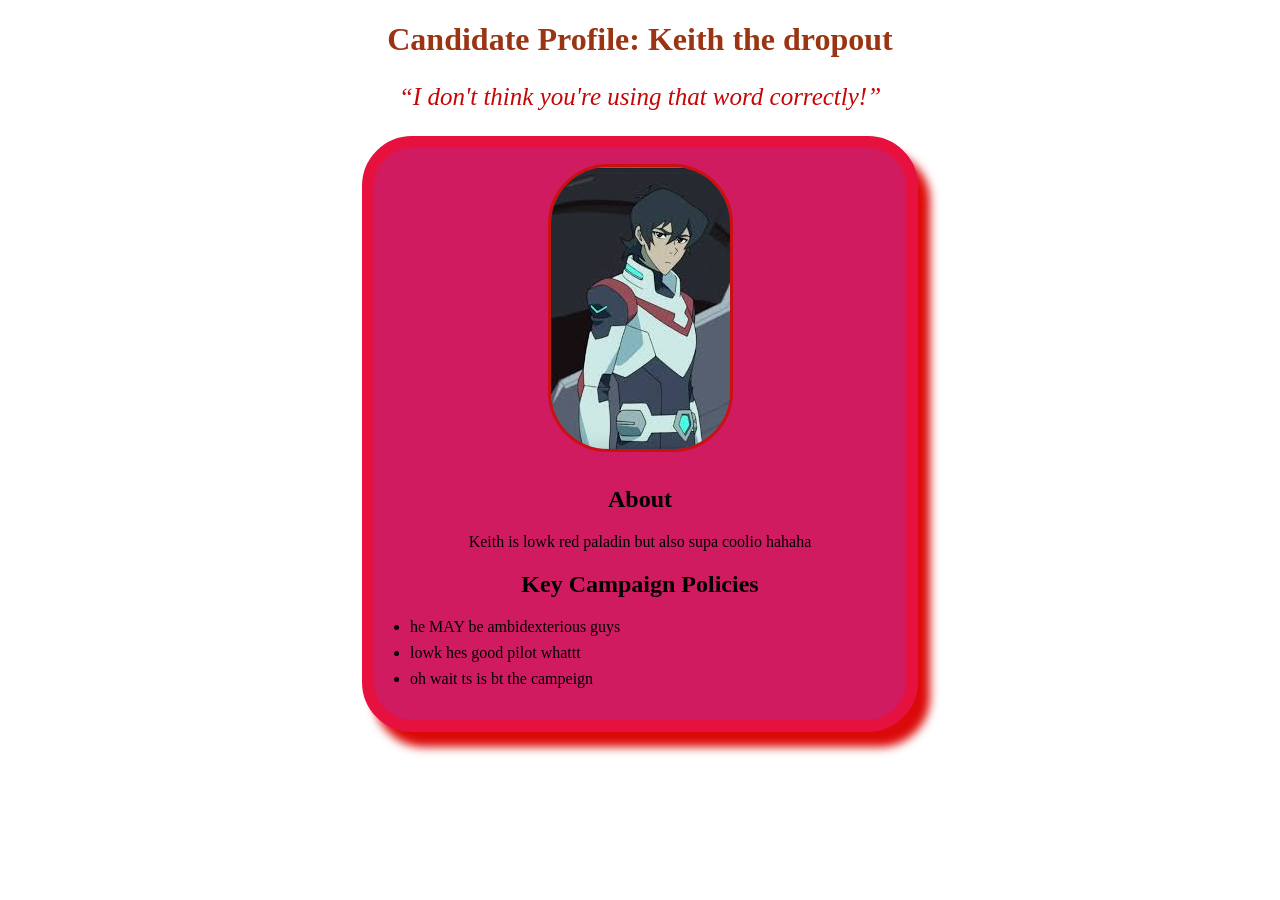
<file: 03_Maelor_the_spellwright/index.html>
<!DOCTYPE html>
<html lang="en">
<head>
    <meta charset="UTF-8">
    <meta name="viewport" content="width=device-width, initial-scale=1.0">
    <title>Maelor The Spellwright</title>
    <link rel="stylesheet" href="styles.css">
</head>
<body>
    <h1>Candidate Profile: Keith the dropout</h1>

    <p id="tagline">“I don't think you're using that word correctly!”</p>

    <div class="profile-card">
      <img src="[data-uri]" alt="hi! nonchlant keith or wtv" class="profile-img">

      <h2>About</h2>
      <p>Keith is lowk red paladin but also supa coolio hahaha</p>

      <h2>Key Campaign Policies</h2>
      <ul>
        <li>he MAY be ambidexterious guys</li>
        <li>lowk hes good pilot whattt</li>
        <li>oh wait ts is bt the campeign</li>
      </ul>
    </div>
</body>
</html>
</file>
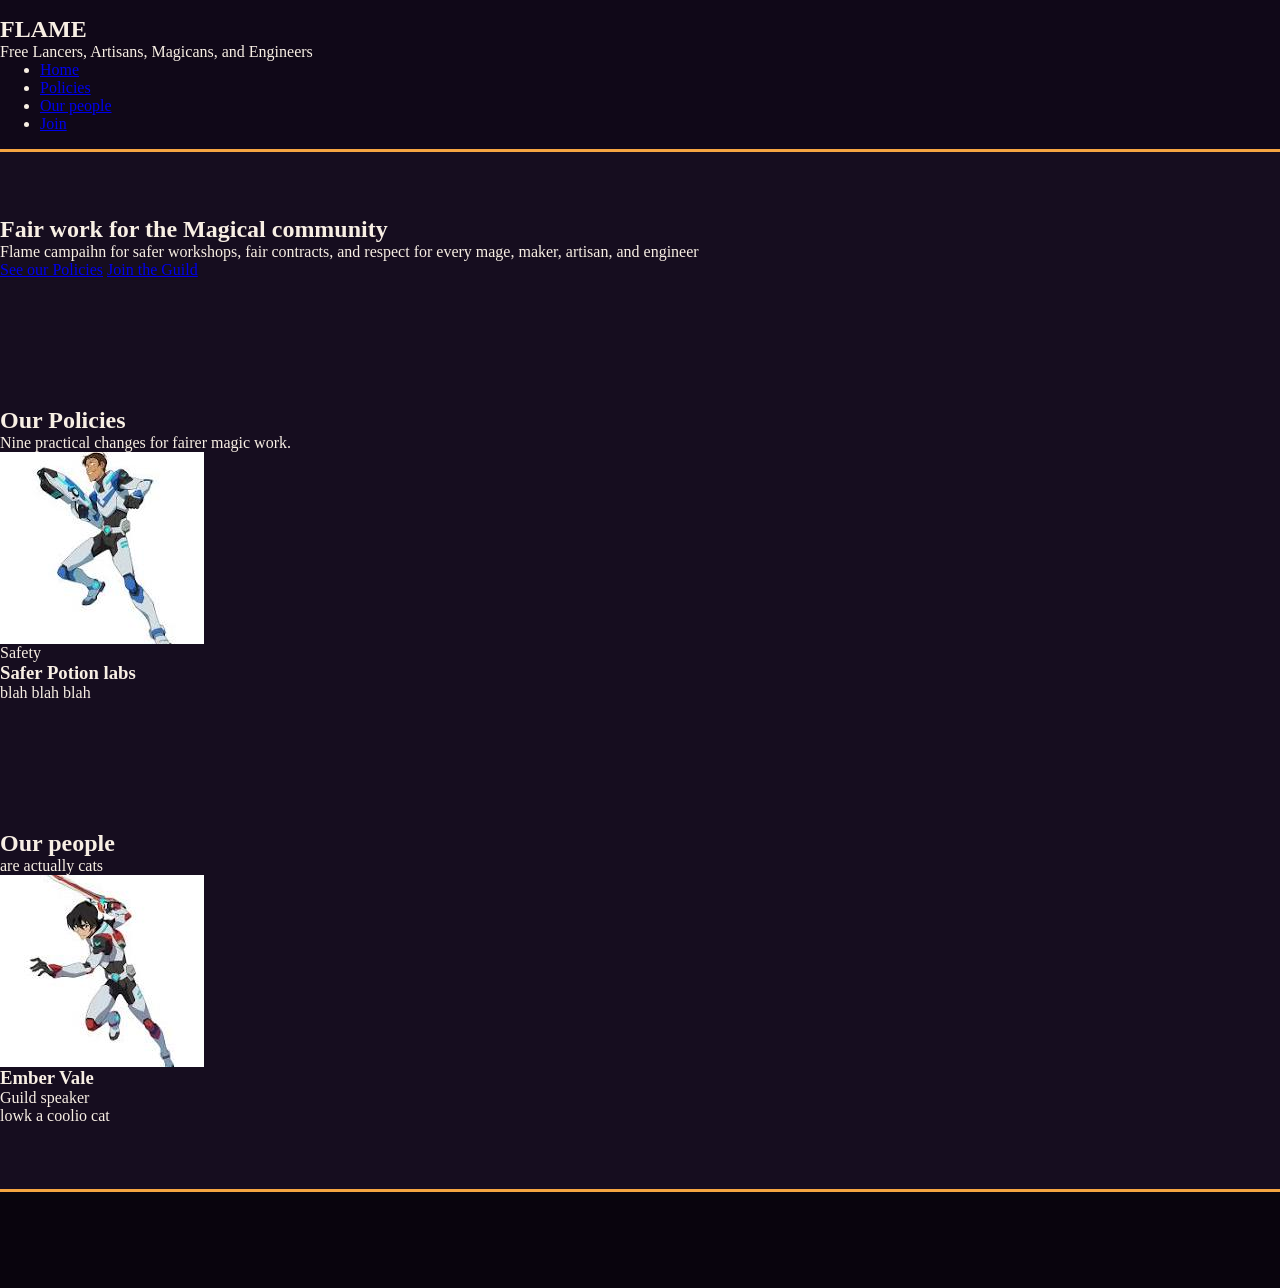
<file: 05_the_flame_campaign/index.html>
<!DOCTYPE html>
<html lang="en">
<head>
    <meta charset="UTF-8">
    <meta name="viewport" content="width=device-width, initial-scale=1.0">
    <link rel="stylesheet" href="styles.css">
    <title>Document</title>
</head>
<body>
   <header>
        <div>
            <h2>FLAME</h2>
            <p>Free Lancers, Artisans, Magicans, and Engineers</p>
         </div>
         <nav>
              <ul>
                 <li><a href="https://voltron.fandom.com/wiki/Voltron_Wiki">Home</a></li>
                 <li><a href="https://voltron.fandom.com/wiki/Voltron_Wiki">Policies</a></li>
                 <li><a href="https://voltron.fandom.com/wiki/Voltron_Wiki">Our people</a></li>
                 <li><a href="https://voltron.fandom.com/wiki/Voltron_Wiki">Join</a></li>
              </ul>
            </nav>
   </header>
   
   <section class="">
      <!--Hero section-->
      <div>
         <div>
            <h1>Fair work for the Magical community</h1>
            <p>Flame campaihn for safer workshops, fair contracts, and respect for every mage, maker, artisan, and engineer</p>
            <div>
               <a href="#policies">See our Policies</a>
               <a href="#join">Join the Guild</a>
            </div>
         </div>
      </div>
   </section>

   <section>
   <div>
      <h2>Our Policies</h2>
      <p>Nine practical changes for fairer magic work.</p>
   </div>
         <div>
         <div>
            <img src="[data-uri]">
            <div>
               <span>Safety</span>
               <h3>Safer Potion labs</h3>
               <p>blah blah blah</p>
            </div>
         </div>  
      </div>
   </section>

   <section>
   <div>
      <div>
         <h2>Our people</h2>
         <p>are actually cats</p>
      </div>
   </div>
         <div>
         <div>
            <img src="[data-uri]">
           <div>
              <h3>Ember Vale</h3>
              <p>Guild speaker</p>
              <p>lowk a coolio cat</p>
           </div>
         </div>
      </div>
   </section>

   <footer>

   </footer>
</body>
</html>
</file>
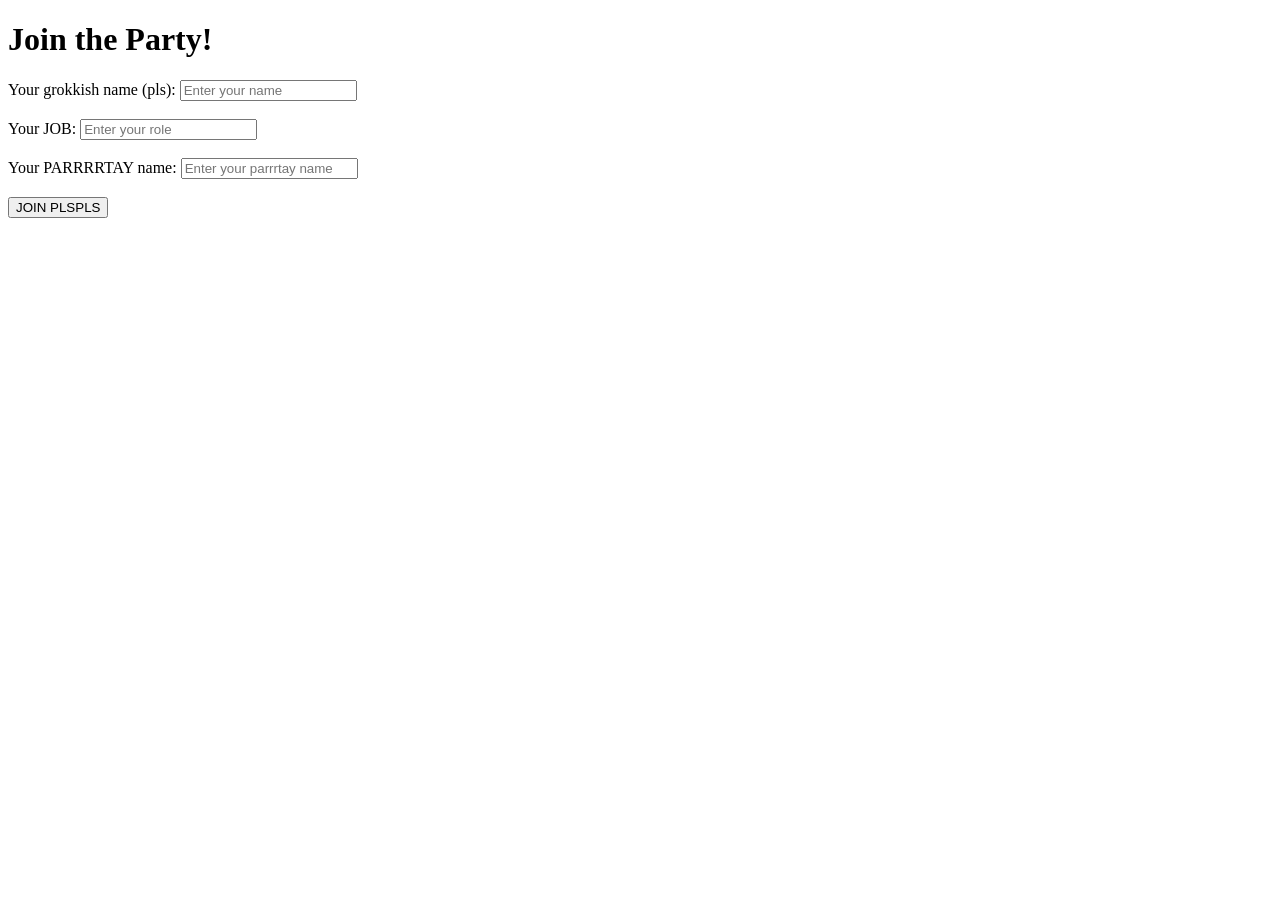
<file: 06_join_the_party/index.html>
<!DOCTYPE html>
<html lang="en">
<head>
    <meta charset="UTF-8">
    <meta name="viewport" content="width=device-width, initial-scale=1.0">
    <title>Document</title>
</head>
<body>

    <h1>Join the Party!</h1>
    <label for="nameInput">Your grokkish name (pls):</label>
    <input id="nameInput" placeholder="Enter your name" />

    <br><br>

    <label for="roleInput">Your JOB:</label>
    <input id="roleInput" placeholder="Enter your role" />

    <br><br>

    <label for="party_nameInput">Your PARRRRTAY name:</label>
    <input id="party_nameInput" placeholder="Enter your parrrtay name" />

    <br><br>

    <button id="greetButton">JOIN PLSPLS</button>

    <p id="output"></p>

    <script src="scripts.js"></script>
</body>
</html>
</file>
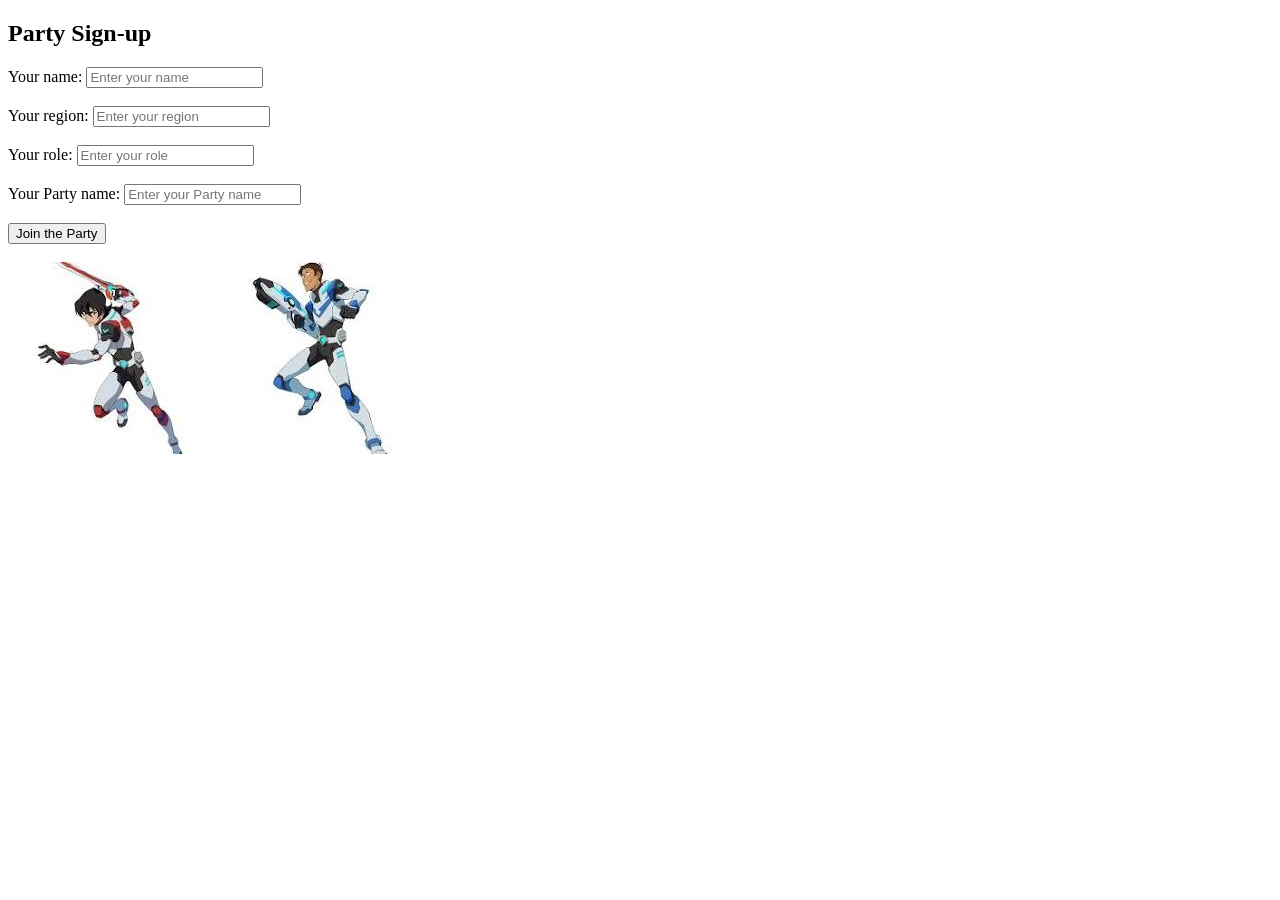
<file: 07_party_sign_up_form/index.html>
<!DOCTYPE html>
<html lang="en">
<head>
    <meta charset="UTF-8">
    <meta name="viewport" content="width=device-width, initial-scale=1.0">
    <title>Flame Sign Up Form</title>
</head>
<body>
    <h2>Party Sign-up</h2>

    <label for="nameInput">Your name:</label>
    <input id="nameInput" placeholder="Enter your name" />

    <br><br> 

    <label for="regionInput">Your region:</label> 
    <input id="regionInput" placeholder="Enter your region" /> 

    <br><br>

    <label for="roleInput">Your role:</label> 
    <input id="roleInput" placeholder="Enter your role" />
    
    <br><br>

    <label for="Party_NameInput">Your Party name:</label> 
    <input id="Party_NameInput" placeholder="Enter your Party name" /> 

    <br><br>

    <button id="signupButton">Join the Party</button>

    <br><br>

    <img src="[data-uri]">
    <img src="[data-uri]">

    <p id="output"></p>

    <script src="scripts.js"></script>
    
</body>
</html>
</file>
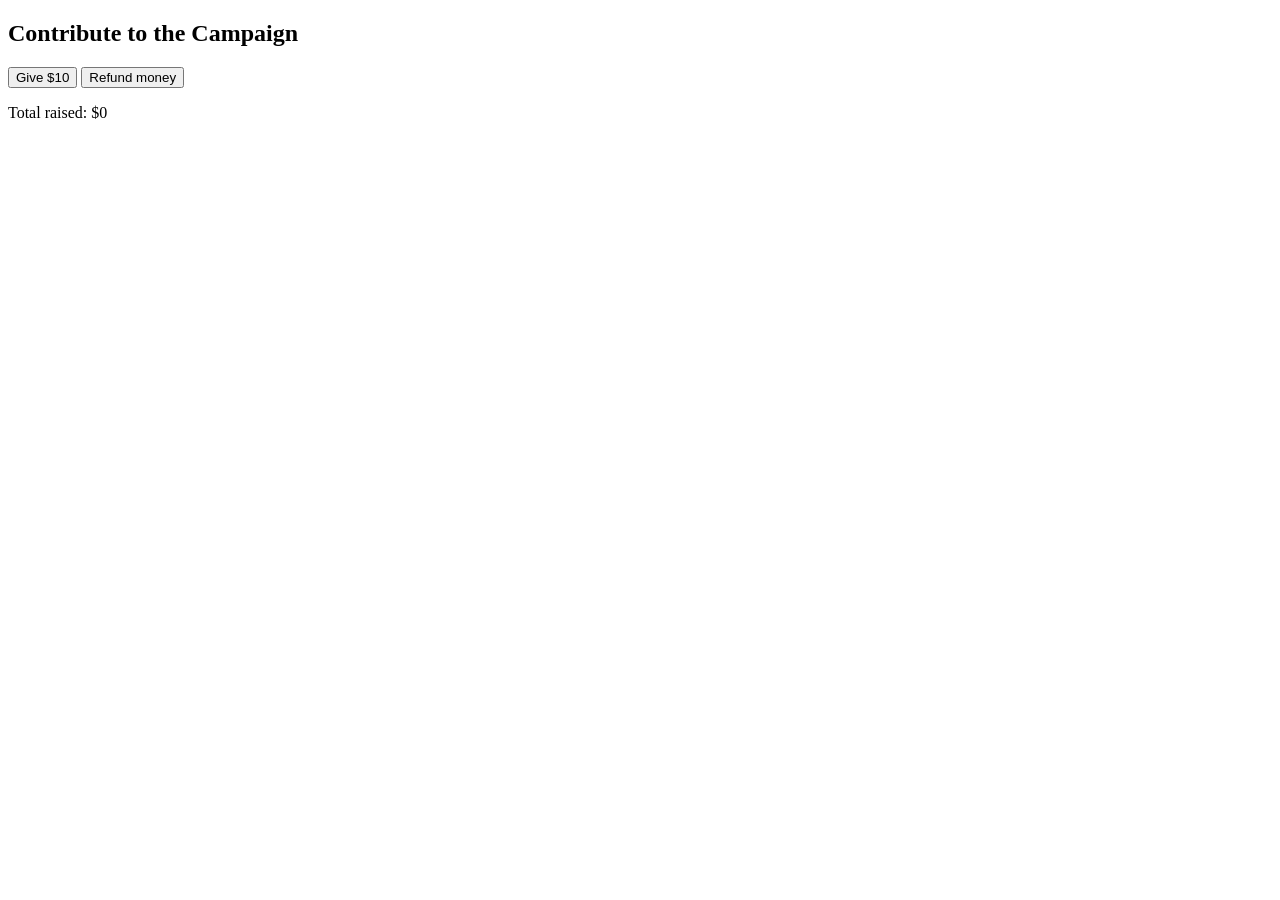
<file: 08_contribute_to_the_campaign/index.html>
<!DOCTYPE html>
<html lang="en">
<head>
    <meta charset="UTF-8">
    <meta name="viewport" content="width=device-width, initial-scale=1.0">
    <title>Document</title>
</head>
<body>
    <h2>Contribute to the Campaign</h2>

    <button id="giveButton">Give $10</button>
    <button id="refundButton">Refund money</button>
    <p id="totalDisplay">Total raised: $0</p>

    <p id="thankYouMessage"></p>

    <script src="scripts.js"></script>
</body>
</html>
</file>
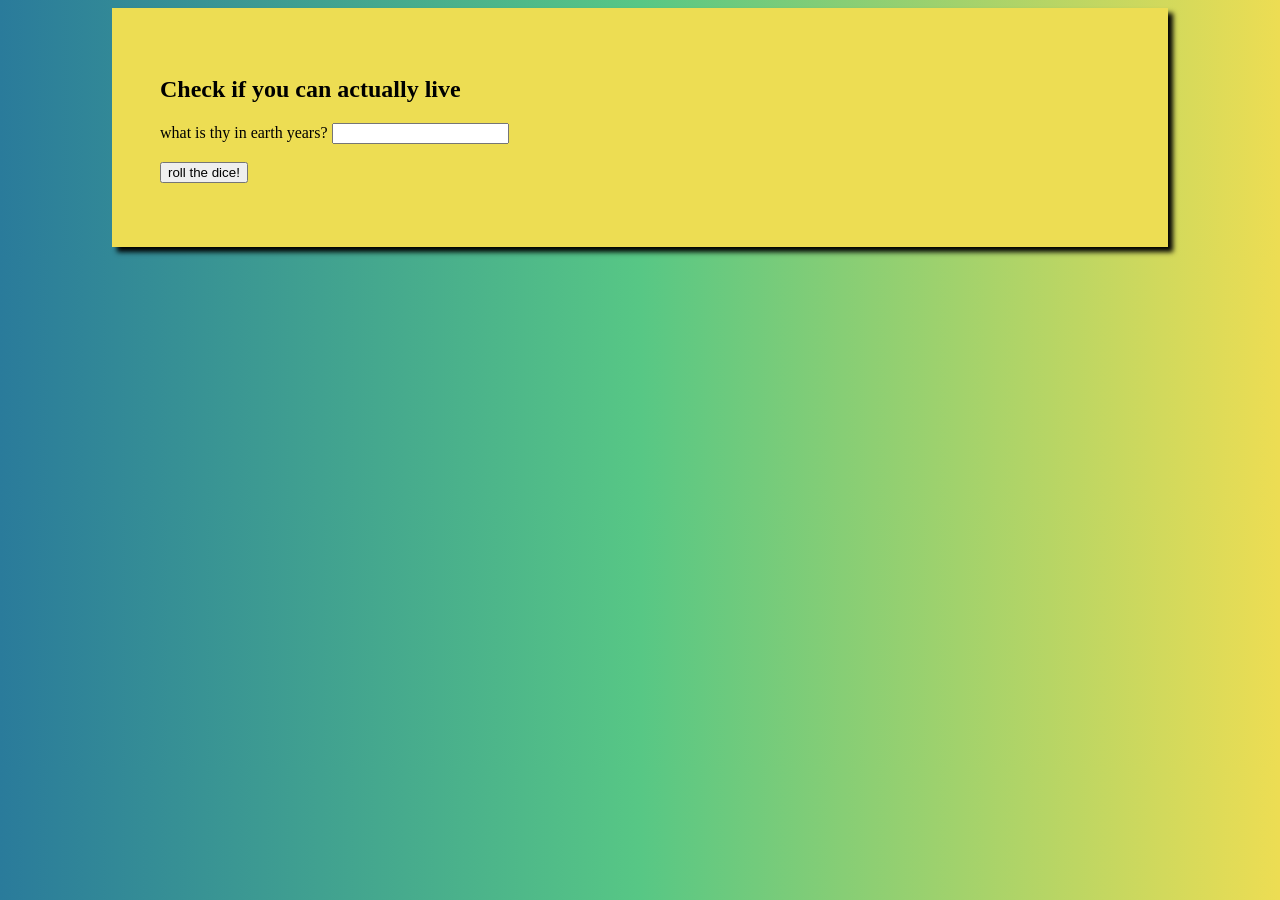
<file: 09_can_you_vote/index.html>
<!DOCTYPE html>
<html lang="en">
<head>
    <link rel="stylesheet" href="styles.css">
    <meta charset="UTF-8">
    <meta name="viewport" content="width=device-width, initial-scale=1.0">
    <title>Document</title>
</head>
<body>
    <div>
        <h2>Check if you can actually live</h2>

        <label for="age">what is thy in earth years?</label>
        <input id="ageBox" type="text"/>

        <br><br>

        <button id="submit">roll the dice!</button>

        <p id="results"></p>
    </div>

    <script src="scripts.js"></script>
</body>
</html>
</file>
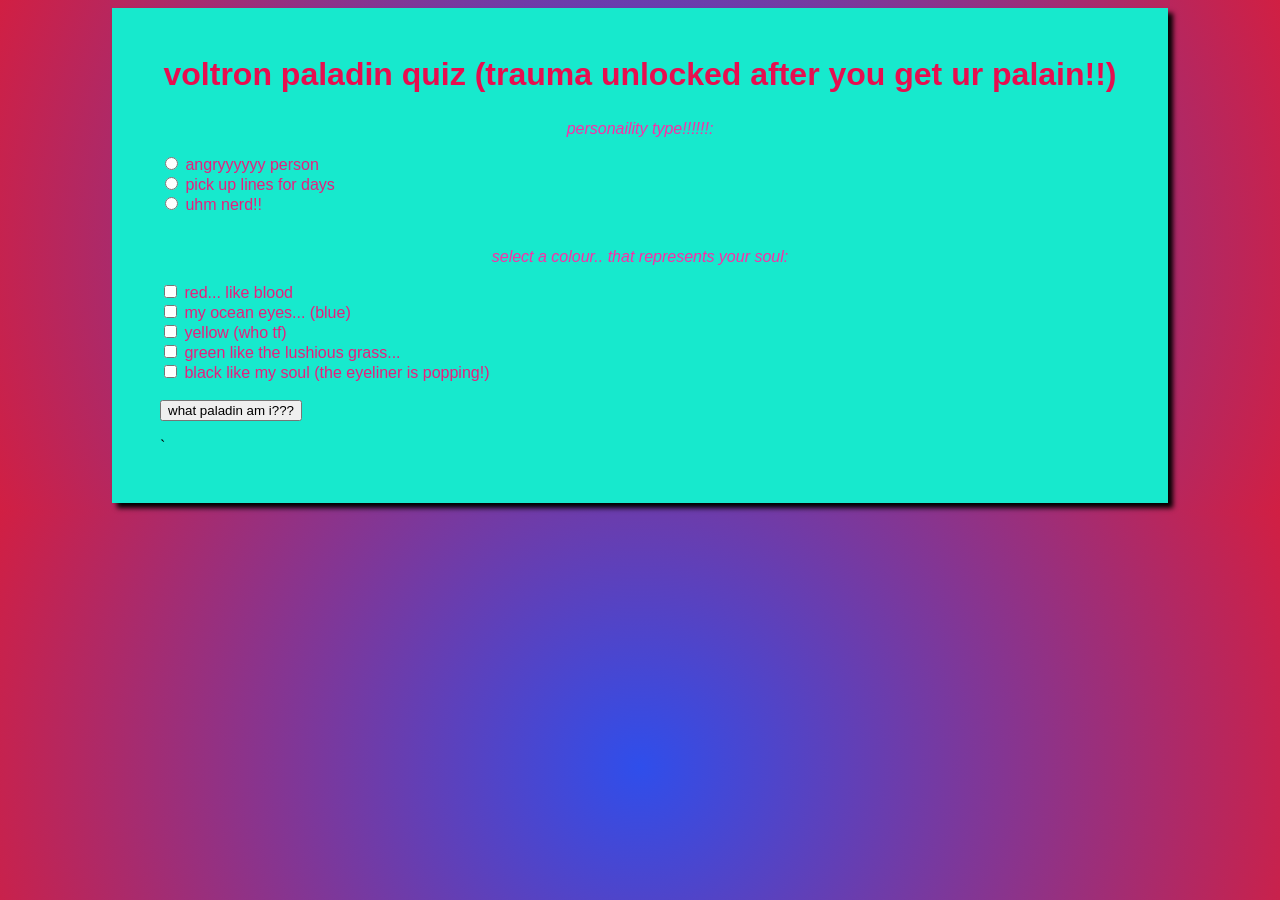
<file: 10_find_your_party_role/index.html>
<!DOCTYPE html>
<html lang="en">
<head>
    <link rel="stylesheet" href="styles.css">
    <meta charset="UTF-8">
    <meta name="viewport" content="width=device-width, initial-scale=1.0">
    <title>Find your paladin</title>
</head>
<body>
    <div>
        <h2>voltron paladin quiz (trauma unlocked after you get ur palain!!)</h2>

        <p>personaility type!!!!!!:</p>
        <label><input type="radio" name="alignment" value="angry"> angryyyyyy person</label><br>
        <label><input type="radio" name="alignment" value="flirtatous"> pick up lines for days</label><br>
        <label><input type="radio" name="alignment" value="smart"> uhm nerd!!</label><br>

        <br>

        <p>select a colour.. that represents your soul:</p>
        <label><input type="checkbox" value="red" class="issue"> red... like blood</label><br>
        <label><input type="checkbox" value="blue" class="issue"> my ocean eyes... (blue)</label><br>
        <label><input type="checkbox" value="yellow" class="issue"> yellow (who tf)</label><br>
        <label><input type="checkbox" value="green" class="issue"> green like the lushious grass...</label><br>
        <label><input type="checkbox" value="black" class="issue"> black like my soul (the eyeliner is popping!)</label><br>

        <br>
        <button id="matchButton">what paladin am i???</button>

        <p id="matchResult"></p>`

        <img src="[data-uri]" id="voltron" hidden="true">
        
        
        <script src="scripts.js"></script>
    </div>
    
</body>
</html>
</file>
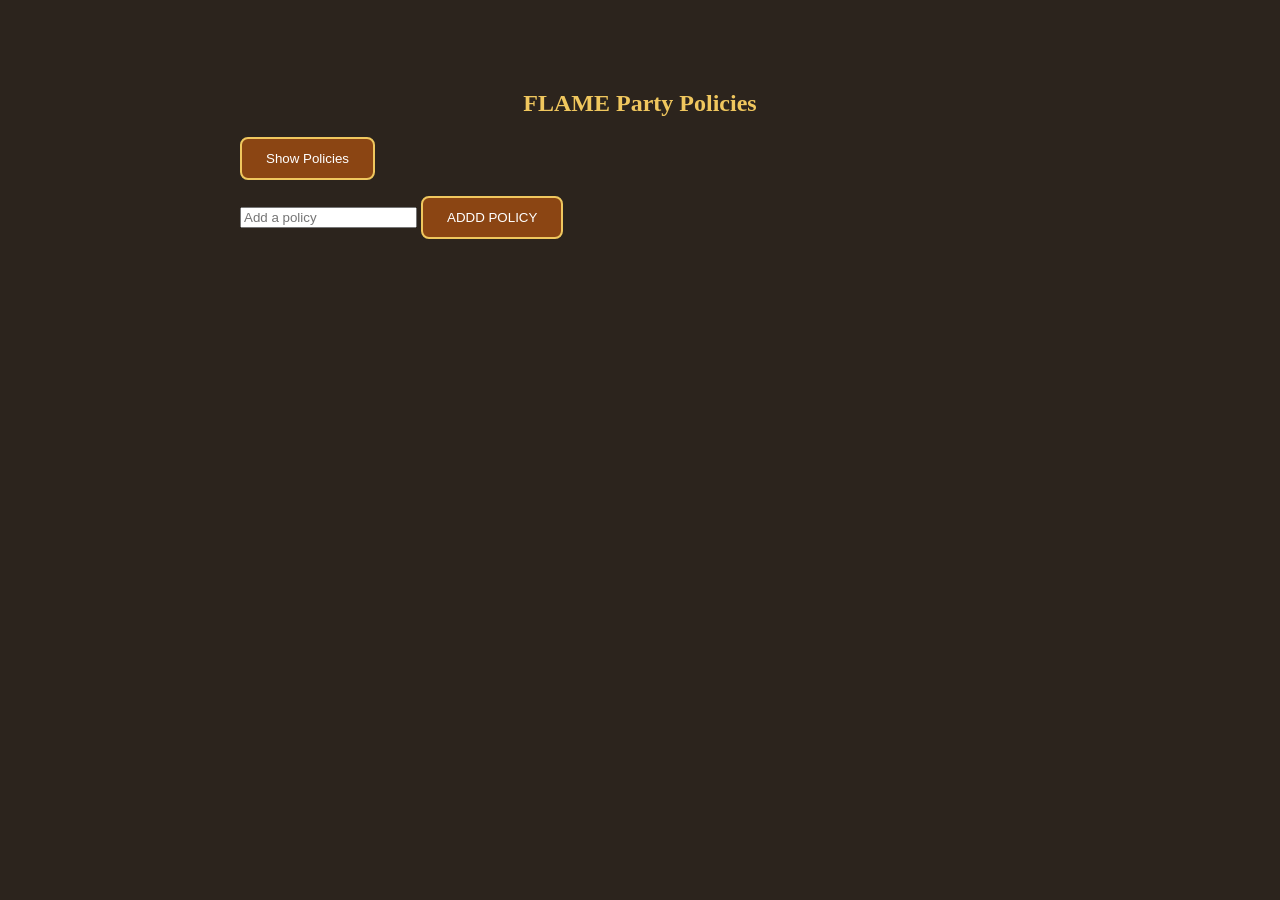
<file: 11_party_policies/index.html>
<!DOCTYPE html>
<html lang="en">
<head>
    <meta charset="UTF-8">
    <meta name="viewport" content="width=device-width, initial-scale=1.0">
    <link rel="stylesheet" href="styles.css">
    <title>Show Policies</title>
</head>
<body>
    <h2>FLAME Party Policies</h2>
    <button id="showPolicies">Show Policies</button>
    <ol id="policyList"></ol>

    <input type="text" id="textInput" placeholder="Add a policy">
    <button id="addPolicyButton">ADDD POLICY</button>

    <section id="99-potions-of-cheer" hidden='true'>
        <h3>The lyrics of 99 potions of cheer. </h3>
        <p>To be sung completely and exhausedly during a hard days work in the mythril mines of Elroth.</p> 
        <div id="lyrics">
        </div>
    </section>

    <script src="scripts.js"></script>
</body>
</html>
</file>
<file: 03_Maelor_the_spellwright/styles.css>
h1 {
  color: #9A3412;
  text-align: center;
  font-size: 2rem;
}

#tagline {
  color: #c50606;
  font-style: italic;
  text-align: center;
  font-size: 25px;
}

.profile-card {
  border: 12px solid #e71140;
  background-color: #d11b61;
  padding: 16px;
  margin: 20px auto;
  max-width: 500px;
  border-radius: 50px;
  text-align: center;
  filter: drop-shadow(12px 15px 5px #db0909); 
}

.profile-img {
  max-width: 200%;
  border-radius: 60px;
  margin-bottom: 10px;
  border: 3px solid #c91111;
}

ul {
  padding-left: 20px;
  text-align: left;
}

li {
  margin-bottom: 8px;
}
</file>
<file: 05_the_flame_campaign/styles.css>
* {
  box-sizing: border-box;
  margin: 0;
}

body {
  font-family: Georgia, serif;
  background: #160d1f;
  color: #f8efe4;
}

img {
  max-width: 100%;
  display: block;
}

.wrapper {
  width: 1100px;
  margin: 0 auto;
}

header {
  background: #100818;
  border-bottom: 3px solid #f5a542;
  padding: 1rem 0;
  position: sticky;
  top: 0;
}

.header-wrapper {
  display: flex;
  justify-content: space-between;
  align-items: center;
  gap: 2rem;
}

.logo-block h1 {
  margin: 0;
  color: #f5a542;
  font-size: 3rem;
  letter-spacing: 0.2rem;
}

.tagline {
  margin: 0;
  color: #d8c4aa;
  font-size: 0.9rem;
}

.nav-links {
  display: flex;
  gap: 0.75rem;
  flex-wrap: wrap;
}

.nav-links a {
  color: #f8efe4;
  text-decoration: none;
  background: #341b46;
  padding: 0.7rem 1rem;
  border-radius: 3rem;
}

.nav-links a:hover {
  background: #8f2f4c;
}

.hero {
  min-height: 700px;
  background-image:
    linear-gradient(rgba(22, 13, 31, 0.75), rgba(116, 41, 31, 0.7)),
    url("https://placecats.com/1400/800");
  background-size: cover;
  background-position: center;
  display: flex;
  align-items: center;
  text-align: center;
}

.hero-content {
  max-width: 750px;
}

.hero h2 {
  font-size: 4rem;
  line-height: 1.3;
  margin: 0 0 1rem;
  color: #ffd28a;
}

.hero p {
  font-size: 1.3rem;
  line-height: 1.6;
}

.hero-buttons {
  display: flex;
  justify-content: center;
  gap: 1rem;
  margin-top: 1.5rem;
  flex-wrap: wrap;
}

.button {
  display: inline-block;
  background: #f5a542;
  color: #160d1f;
  text-decoration: none;
  padding: 0.9rem 1.3rem;
  border-radius: 30px;
  font-weight: bold;
}

.button:hover {
  background: #ffd28a;
}

.button-secondary {
  background: transparent;
  color: #ffd28a;
  border: 2px solid #ffd28a;
}

/* SECTIONS */

section {
  padding: 4rem 0;
}

.section-intro {
  text-align: center;
  max-width: 650px;
  margin: 0 auto 2rem;
}

.section-intro h2 {
  font-size: 2.8rem;
  margin: 0;
  color: #ffd28a;
}

.section-intro p {
  color: #d8c4aa;
  font-size: 1.1rem;
}

/* POLICY CARDS */

.policy-grid {
  display: grid;
  grid-template-columns: repeat(3, 1fr);
  gap: 1.25rem;
}

.card {
  background: #24142f;
  border: 1px solid #4e2b61;
  border-radius: 1.2rem;
  overflow: hidden;
  box-shadow: 0 12px 30px rgba(0, 0, 0, 0.35);
}

.card img {
  width: 100%;
  height: 190px;
  object-fit: cover;
}

.card-content {
  padding: 1.25rem;
}

.card-tag {
  display: inline-block;
  margin: 0 0 0.75rem;
  background: #8f2f4c;
  color: #ffd28a;
  padding: 0.3rem 0.7rem;
  border-radius: 999px;
  font-size: 0.8rem;
  font-weight: bold;
}

.card h3 {
  margin: 0 0 0.5rem;
  font-size: 1.4rem;
}

.card p {
  line-height: 1.5;
}

/* PEOPLE */

.people-section {
  background:
    linear-gradient(135deg, #100818, #261234);
}

.people-grid {
  display: grid;
  gap: 1.5rem;
}

.person-card {
  display: grid;
  grid-template-columns: 220px 1fr;
  gap: 1.5rem;
  align-items: center;
  background: #f8efe4;
  color: #160d1f;
  padding: 1rem;
  border-radius: 1.2rem;
  box-shadow: 0 12px 30px rgba(0, 0, 0, 0.35);
}

.person-card img {
  width: 220px;
  height: 220px;
  object-fit: cover;
  border-radius: 1rem;
}

.person-content h3 {
  margin: 0;
  font-size: 1.8rem;
}

.role {
  color: #8f2f4c;
  font-weight: bold;
  margin: 0.3rem 0 1rem;
}

/* FOOTER */

footer {
  background: #09040d;
  border-top: 3px solid #f5a542;
  padding: 3rem 0;
}

.footer-grid {
  display: grid;
  grid-template-columns: repeat(3, 1fr);
  gap: 3rem;
}

.footer-column {
  display: flex;
  flex-direction: column;
  gap: 0.6rem;
}

.footer-column h3 {
  color: #ffd28a;
  margin: 0 0 0.5rem;
}

.footer-column a {
  color: #d8c4aa;
  text-decoration: none;
}

.footer-column a:hover {
  color: #f5a542;
}
</file>
<file: 09_can_you_vote/styles.css>
body {
    background: #2A7B9B;
    background: linear-gradient(90deg,rgba(42, 123, 155, 1) 0%, rgba(87, 199, 133, 1) 50%, rgba(237, 221, 83, 1) 100%);   
}

div {
    background-color: rgba(237, 221, 83, 1);
    box-shadow: 5px 5px 5px black;
    max-width: 60rem; 
    margin: 0 auto;
    padding: 3rem;
}
</file>
<file: 10_find_your_party_role/styles.css>
body {
    background: #2f4eeb;
    background: radial-gradient(circle, rgba(47, 78, 235, 1) 0%, rgba(209, 31, 67, 1) 100%);
}
div {
    background: rgb(23, 233, 205) 5%;
    box-shadow: 5px 5px 5px black;
    padding: 3rem;
    margin: 0 auto;
    max-width: 60rem;
}
h2 {
    text-align: center;
    font-family: Verdana, Geneva, Tahoma, sans-serif;
    font-style: inherit;
    color: #e70e4f;
    font-size: xx-large;
    margin-top: 0%;
}
p {
    text-align: center;
    font-family: 'Franklin Gothic Medium', 'Arial Narrow', Arial, sans-serif;
    font-style: italic;
    color: #fc2da6;
}
label {
    color: #e91e7d;
    font-family: 'Lucida Sans', 'Lucida Sans Regular', 'Lucida Grande', 'Lucida Sans Unicode', Geneva, Verdana, sans-serif;
}
</file>
<file: 11_party_policies/styles.css>
body {
    font-family: Georgia, serif;
    max-width: 800px;
    margin: 40px auto;
    padding: 30px;
    background: #2c241d;
    color: #f5e6c8;
}

h2, h3 {
    color: #f0c75e;
    text-align: center;
}

button {
    background: #8b4513;
    color: white;
    border: 2px solid #f0c75e;
    padding: 12px 24px;
    border-radius: 8px;
}

button:hover {
    background: #a85b26;
}

section {
    background: #3a3027;
    margin-top: 30px;
    padding: 25px;
    border: 3px solid #f0c75e;
    border-radius: 12px;
}

p {
    font-style: italic;
    color: #d6c39a;
}

#lyrics {
    line-height: 1.8;
    background: rgba(0, 0, 0, 0.2);
    padding: 15px;
    border-radius: 8px;
}
</file>
